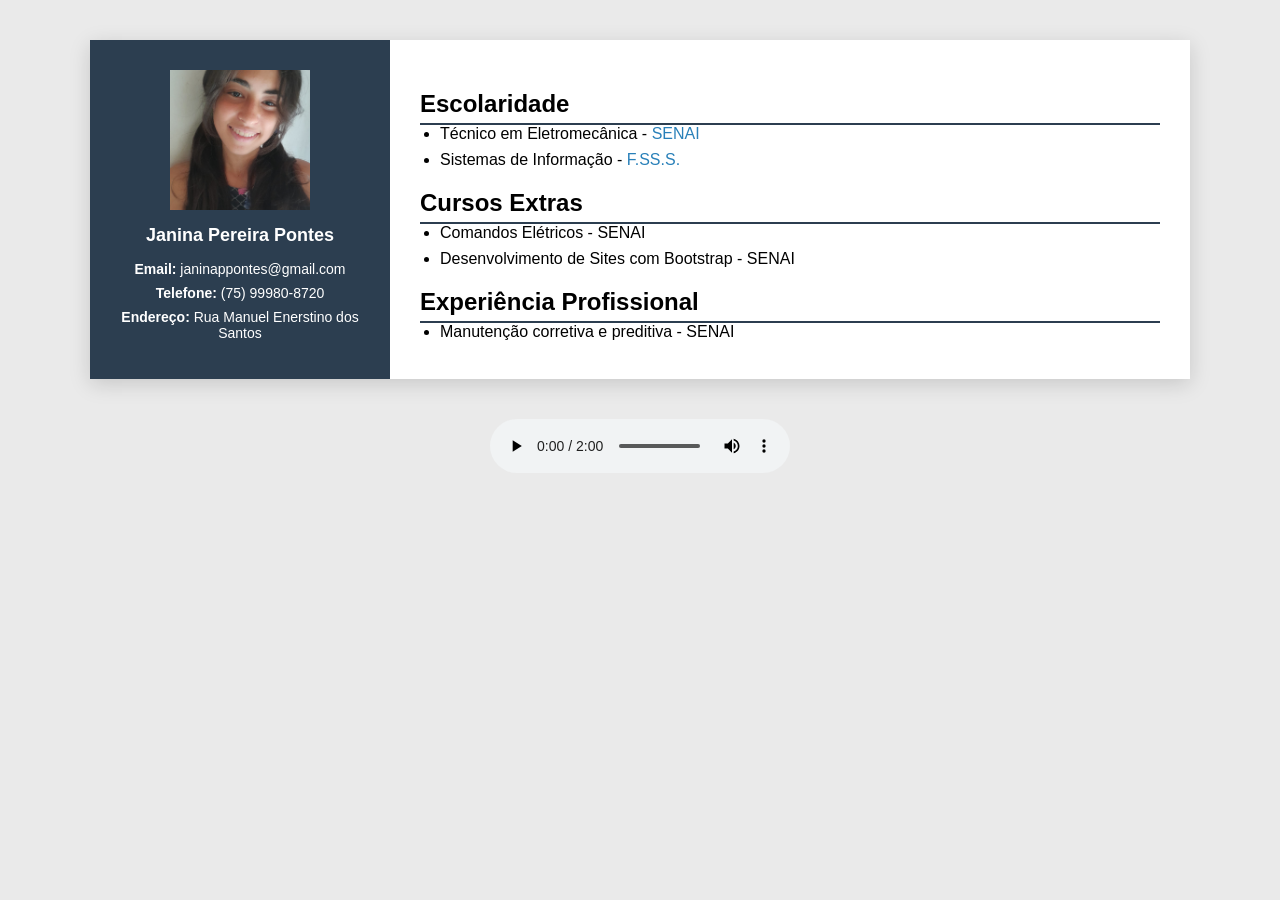
<file: index.html>
<!DOCTYPE html>
<html lang="pt-BR">
<head>
    <meta charset="UTF-8">
    <meta name="viewport" content="width=device-width, initial-scale=1.0">
    <title>Currículo de Janina</title>

    <link rel="stylesheet" href="style.css">
</head>

<body>

<div class="container">

    <!-- LATERAL -->
    <aside class="sidebar">
        <img src="Janina/c.jpg" alt="Foto de Janina">

        <h1>Janina Pereira Pontes</h1>

        <p><strong>Email:</strong> janinappontes@gmail.com</p>
        <p><strong>Telefone:</strong> (75) 99980-8720</p>
        <p><strong>Endereço:</strong> Rua Manuel Enerstino dos Santos</p>
    </aside>

    <!-- CONTEÚDO -->
    <main class="content">

        <section>
            <h2>Escolaridade</h2>
            <ul>
                <li>Técnico em Eletromecânica - <a href="https://www.tecnicosenai.com.br/">SENAI</a></li>
                <li>Sistemas de Informação - <a href="https://fsssacramento.br/">F.SS.S.</a></li>
            </ul>
        </section>

        <section>
            <h2>Cursos Extras</h2>
            <ul>
                <li>Comandos Elétricos - SENAI</li>
                <li>Desenvolvimento de Sites com Bootstrap - SENAI</li>
            </ul>
        </section>

        <section>
            <h2>Experiência Profissional</h2>
            <ul>
                <li>Manutenção corretiva e preditiva - SENAI</li>
            </ul>
        </section>

    </main>

</div>

<!-- ÁUDIO CENTRALIZADO EMBAIXO -->
<div class="audio-player">
    <audio controls>
        <source src="Janina/B.mp3" type="audio/mpeg">
    </audio>
</div>

</body>
</html>
</file>
<file: style.css>
* {
    margin: 0;
    padding: 0;
    box-sizing: border-box;
}

body {
    font-family: Arial, sans-serif;
    background: #eaeaea;
}

.container {
    max-width: 1100px;
    margin: 40px auto;
    display: grid;
    grid-template-columns: 300px 1fr;
    background: #fff;
    box-shadow: 0 5px 20px rgba(0,0,0,0.15);
}
.sidebar {
    background: #2c3e50;
    color: #fff;
    padding: 30px 20px;
    text-align: center;
}

.sidebar img {
    width: 140px;
    height: 140px;
    object-fit: cover;
    display: block;
    margin: 0 auto 15px;
}

.sidebar h1 {
    font-size: 18px;
    margin-bottom: 15px;
}

.sidebar p {
    font-size: 14px;
    margin: 8px 0;
}

/* CONTEÚDO */
.content {
    padding: 30px;
}

h2 {
    border-bottom: 2px solid #2c3e50;
    padding-bottom: 5px;
    margin-top: 20px;
}

/* LISTAS */
ul {
    padding-left: 20px;
}

li {
    margin-bottom: 8px;
}
a {
    color: #2980b9;
    text-decoration: none;
}

a:hover {
    text-decoration: underline;
}
.audio-player {
    width: 100%;
    display: flex;
    justify-content: center;
    margin: 30px 0;
}

.audio-player audio {
    width: 300px;
    max-width: 90%;
}
@media (max-width: 768px) {
    .container {
        grid-template-columns: 1fr;
    }

    .sidebar img {
        width: 100px;
        height: 100px;
    }
}
</file>
